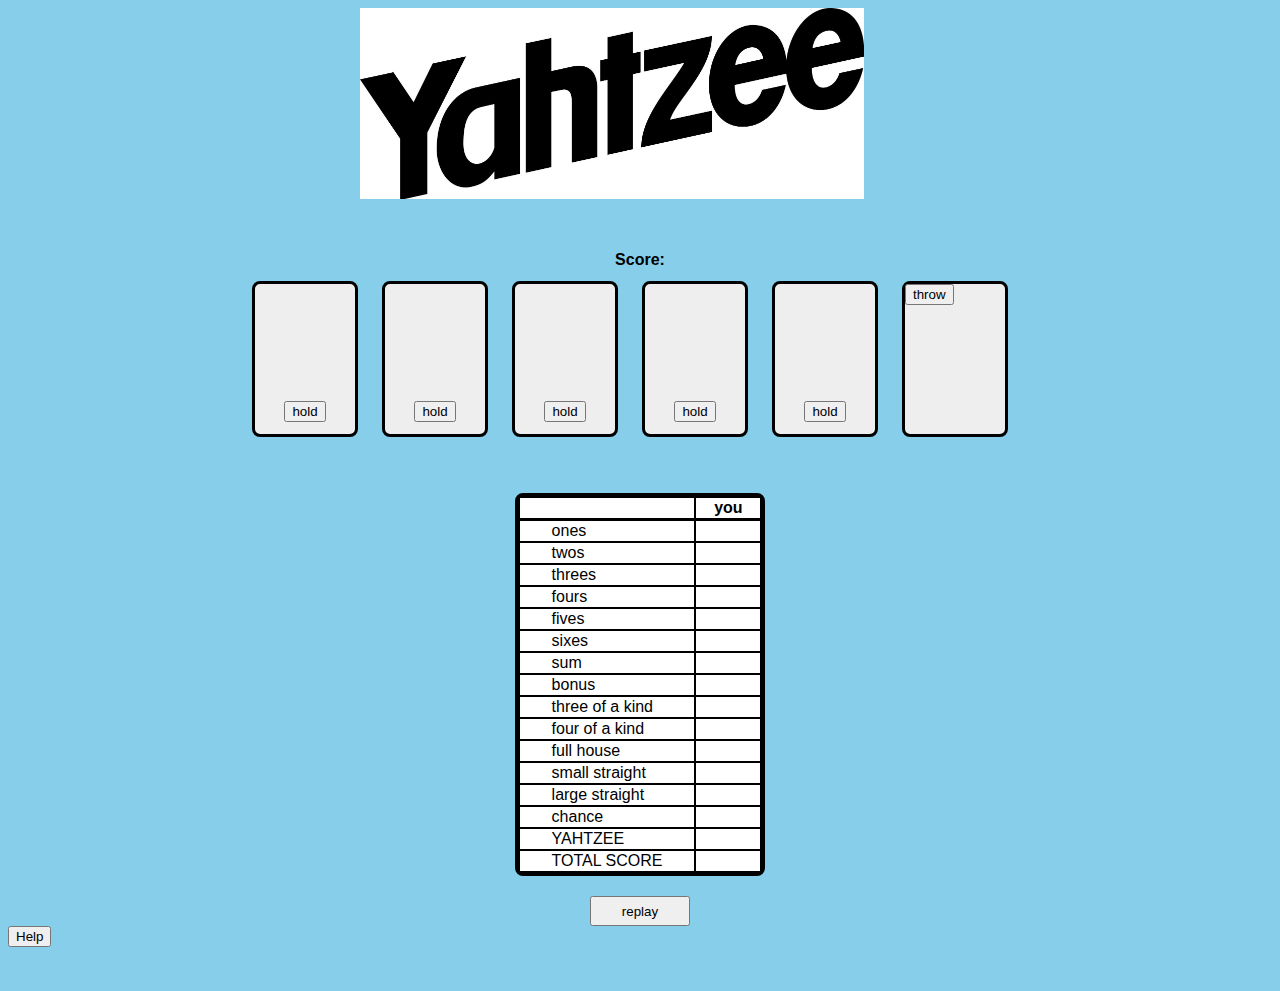
<file: yahtzee/index.html>
<!doctype html>
<html>
    <head>
        <meta charset="utf-8">
        <meta name="description" content="">
        <meta name="viewport" content="width=device-width, initial-scale=1">
        <title>Yahtzee preface</title>
        
        <link rel="stylesheet" href="css/style.css">

    </head>
    <body>
    <div id="Head">
        <img src="images/14963437_813381418765087_46415236_o.png" alt="">
        </div>
    
        <section class="score">
            
            Score: <span class="score-value"></span>

        </section>

        <div id="dices">
        <div class="dice">
            
            <span class="dice-value"></span>

            <div class="dice-functionality">
                
                <button id="1"class = "hold">hold</button>
            </div>
        </div>
        
        <div class="dice">
            
            <span class="dice-value"></span>

            <div class="dice-functionality">
                
                <button id="2"class = "hold">hold</button>
            </div>
        </div>
        
        <div class="dice">
            
            <span class="dice-value"></span>

            <div class="dice-functionality">
                
                <button id="3"class = "hold">hold</button>
            </div>
        </div>
        
        <div class="dice">
            
            <span class="dice-value"></span>

            <div class="dice-functionality">
                
                <button id="4"class = "hold">hold</button>
            </div>
        </div>
        
        <div class="dice">
            
            <span class="dice-value"></span>

            <div class="dice-functionality">
                
                <button id="5" class = "hold">hold</button>
            </div>
        </div>
        <div class="dice">
            
            
                <button id="roll" class="throw" onclick="throwcount()">throw</button>

            </div>
        </div>
        <div class="table">
           <table>
           
           <tr>
               <th>    </th>
               <th>you</th>
               
               
           </tr>
           <tr>
               <td>ones</td>
               <td> <a href="" class="scoresheeta redtext" id="one"><span class="scoresheet " id="ones"></a></span></td>
           </tr>
            <tr>
               <td>twos</td>
               <td><a href="" class="scoresheeta redtext" id="two"><span class="scoresheet " id="twos"></a></span></td>
           </tr>
            
             <tr>
               <td>threes</td>
               <td><a href="" class="scoresheeta redtext" id="three"><span class="scoresheet " id="threes"></span></a></span></td>
           </tr>
             <tr>
               <td>fours</td>
               <td><a href="" class="scoresheeta redtext" id="four"><span class="scoresheet " id="fours"></a></span></td>
           </tr>
             <tr>
               <td>fives</td>
               <td><a href="" class="scoresheeta redtext" id="five"><span class="scoresheet " id="fives"></a></span></td>
           </tr>
             <tr>
               <td>sixes</td>
               <td><a href="" class="scoresheeta redtext" id="six"><span class="scoresheet " id="sixes"></a></span></td>
           </tr>
             <tr>
               <td>sum</td>
                 <td><span class="scoresheet " id="sum"></td>
           </tr>
             <tr>
               <td>bonus</td>
               <td><span class="scoresheet " id="bonus"></td>
           </tr>
            <tr>
               <td>three of a kind</td>
               <td><a href="" class="scoresheeta redtext" id="tok"><span class="scoresheet " id="threeofakind"></td>
           </tr>
             <tr>
               <td>four of a kind</td>
               <td><a href="" class="scoresheeta redtext" id="fok"><span class="scoresheet " id="fourofakind"></td>
           </tr>
             <tr>
               <td>full house</td>
               <td><a href="" class="scoresheeta redtext" id="fh"><span class="scoresheet " id="fullh"></a></td>
           </tr>
             <tr>
               <td>small straight</td>
               <td><a href="" class="scoresheeta redtext" id="ss"><span class="scoresheet " id="smalls"></span></a></td>
           </tr>
            <tr>
               <td>large straight</td>
               <td><a href="" class="scoresheeta redtext" id="bs"><span class="scoresheet " id="larges"></span></a></td>
           </tr>
             <tr>
               <td>chance</td>
               <td><a href="" class="scoresheeta redtext" id="chan"><span class="scoresheet " id="chance"></span></a></td>
           </tr>
             <tr>
               <td>YAHTZEE</td>
               <td><a href="" class="scoresheeta redtext" id="yah"><span class="scoresheet " id="yahtzee"></span></a></td>
           </tr> 
              <tr>
               <td>TOTAL SCORE</td>
               <td><span class="scoresheet " id="total"></td>
           </tr>
            
            
            
            
            
            
            </table>
            <div id="repla">
                <button id="replay">replay</button>
            </div>
        </div>
        <button id="help" onclick="help()">Help</button>

            <div id="rules">Samenvatting van het aantal punten per categorie:

ones / ... / sixes      Totaal aantal ogen
sum                       de som van de ones tot sixes
bonus                    als de som groter is dan 63, 35punten
three of a kind         Totaal aantal ogen
four of a kind          Totaal aantal ogen
small straight          30
large straight          40
Full House              25
chance                  Totaal aantal ogen
Yahtzee                 50
            </div>

        <script src="https://ajax.googleapis.com/ajax/libs/jquery/1.11.3/jquery.min.js"></script>
        <script src="js/observable.js"></script>
    </body>
</html>
</file>
<file: yahtzee/css/style.css>
body {
    font-family:sans-serif;
}

#Head {
    width: 35em;
    margin-left: auto; 
    margin-right: auto; 
}

img {
    width: 90%; 
    margin-bottom: 3em
}



.dice {
    width: 100px;
    height: 150px;

    margin: 12px;
    position: relative;

    background-color: #EEE;
    float:left;
    border-radius: 0.5em;
    border: solid; 
     
}

.dice-value {
    display: block;
    font-size:72px;
    text-align:center;
}

.dice-functionality {
    position: absolute;
    bottom: 0;
    left: 0; right: 0;
    text-align: center;
    padding:12px;
}

.dicethrow-functionality {
    position: absolute;
    bottom: 30%;
    left: 0; right: 0;
    text-align: center;
    padding:12px;
}

body {
    background-color: skyblue; 
    
}

table {
    margin-top: 2em; 
    margin-left: auto; 
    margin-right: auto; 
    border: solid; 
    border-radius: 0.5em; 
    background-color: black
}

tr {
    border-bottom: solid; 
}

td {
    padding-left: 2em;
    padding-right: 2em;
    
     background-color: white

}

th {
    border-bottom: solid 1px ; 
    background-color: white; 
   
}

#dices {
    width: 50em; 
    height: 12em;
    margin-left: auto; 
    margin-right: auto; 
}

.score {
    text-align: center; 
    font-weight: 800; 
}
a.redtext
{
    color: red;
}
.scoresheet
{
     font-weight: bold;
}
#total
{
    color: #eac011;
}
.scoresheeta
{
    text-decoration: none;
    color: black;
    font-weight: bold;
    
}
#rules{

    visibility: hidden;
}
#repla
{
    width: 100px;
    margin:auto;
    margin-top: 20px;
}
#replay
{
    width: 100px;
    height: 30px;
    
}
</file>
